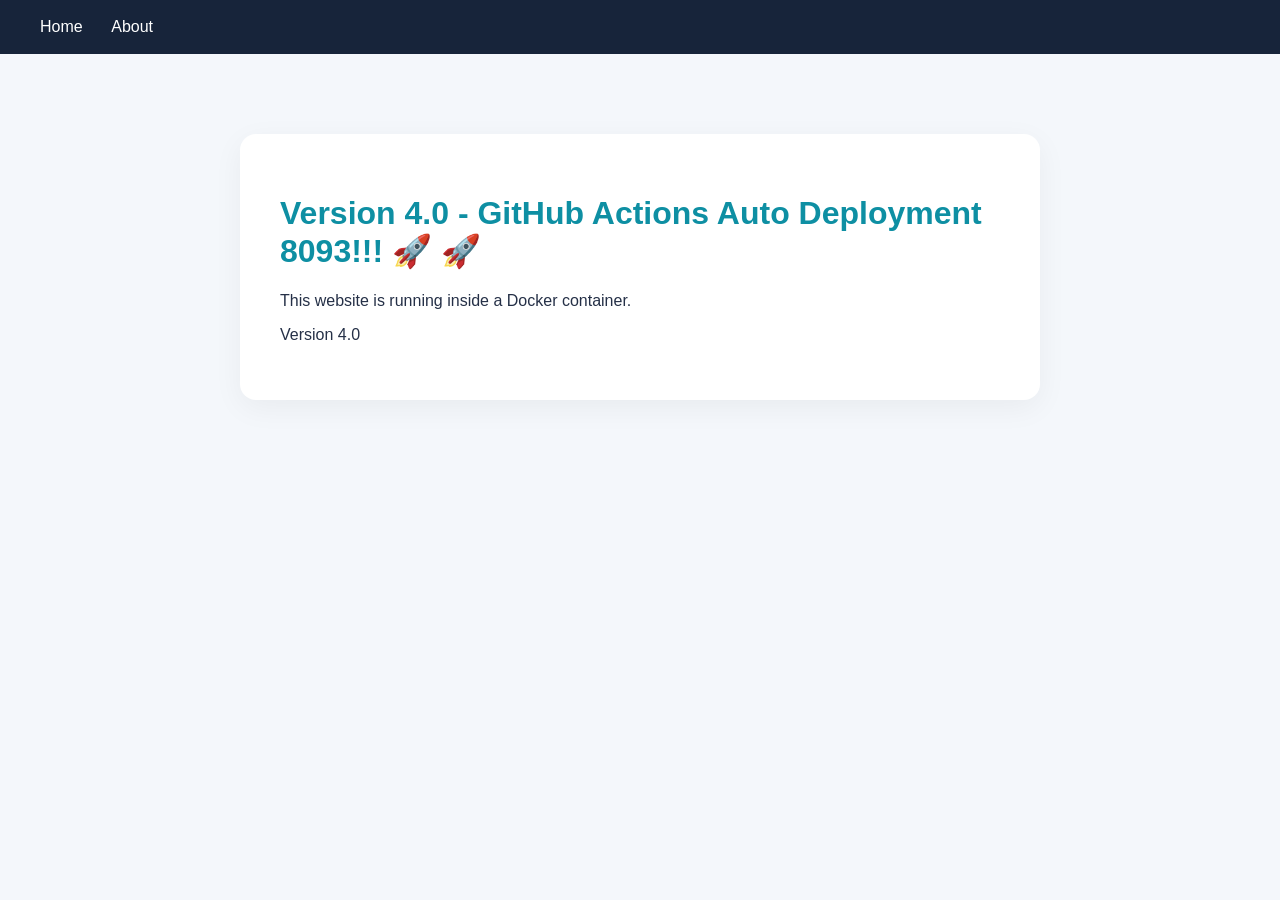
<file: index.html>
<!DOCTYPE html>
<html lang="en">
<head>
    <meta charset="UTF-8">
    <meta name="viewport" content="width=device-width, initial-scale=1.0">
    <title>My CI/CD Lab</title>
    <link rel="stylesheet" href="style.css">
</head>
<body>
    <nav>
        <a href="index.html">Home</a>
        <a href="about.html">About</a>
    </nav>

    <main>
        <h1>Version 4.0 - GitHub Actions Auto Deployment 8093!!! 🚀 🚀</h1>
        <p>This website is running inside a Docker container.</p>
        <p id="version">Version 4.0</p>
    </main>
</body>
</html>
</file>
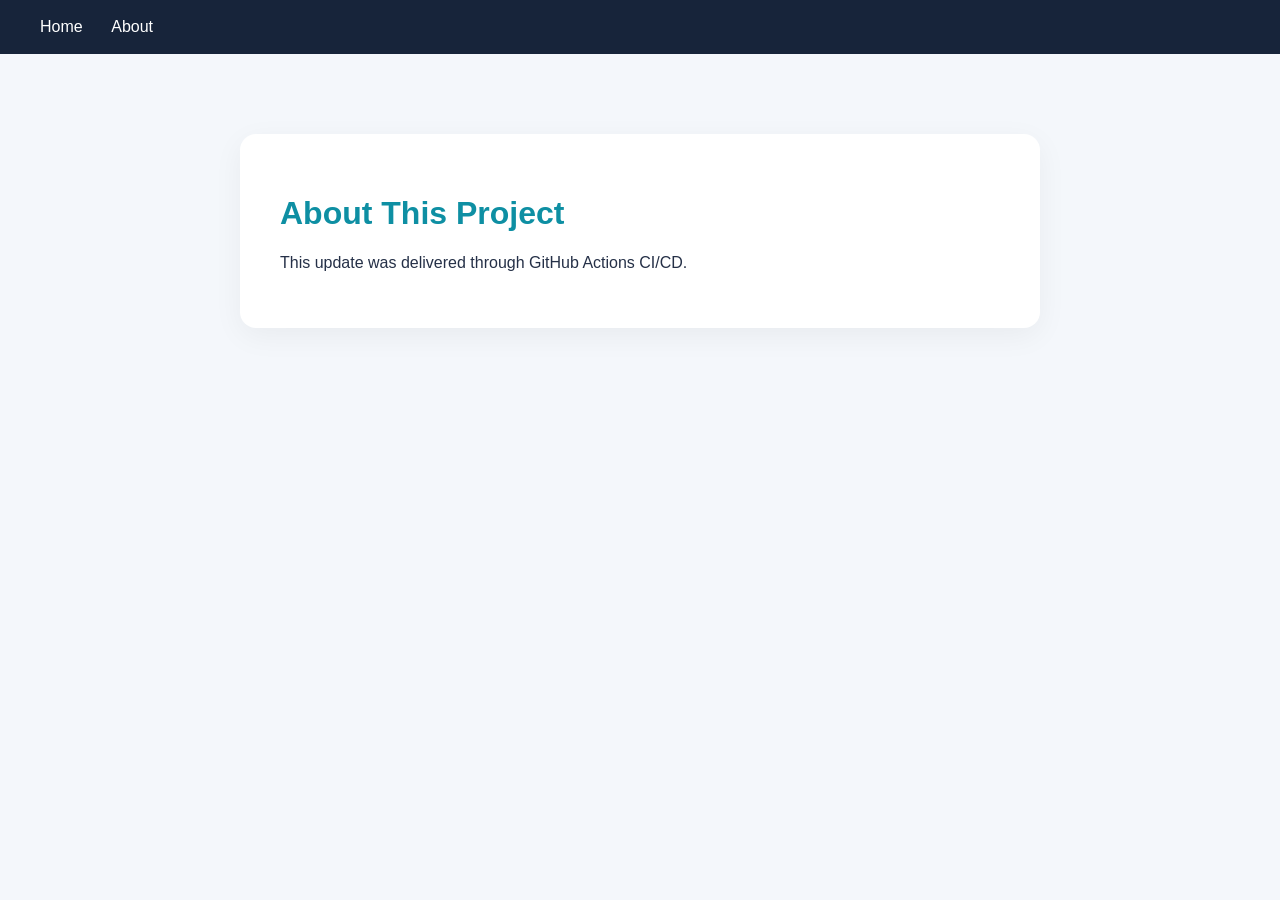
<file: about.html>
<!DOCTYPE html>
<html lang="en">
<head>
    <meta charset="UTF-8">
    <meta name="viewport" content="width=device-width, initial-scale=1.0">
    <title>About | My CI/CD Lab</title>
    <link rel="stylesheet" href="style.css">
</head>
<body>
    <nav>
        <a href="index.html">Home</a>
        <a href="about.html">About</a>
    </nav>

    <main>
        <h1>About This Project</h1>
       <p>This update was delivered through GitHub Actions CI/CD.</p>
    </main>
</body>
</html>
</file>
<file: style.css>
* {
    box-sizing: border-box;
}

body {
    margin: 0;
    font-family: Arial, sans-serif;
    background: #f4f7fb;
    color: #253047;
}

nav {
    background: #17243a;
    padding: 18px 40px;
}

nav a {
    color: white;
    text-decoration: none;
    margin-right: 25px;
}

main {
    max-width: 800px;
    margin: 80px auto;
    padding: 40px;
    background: white;
    border-radius: 16px;
    box-shadow: 0 8px 30px rgba(0,0,0,0.05);
}

h1 {
    color: #0e8fa3;
}
</file>
